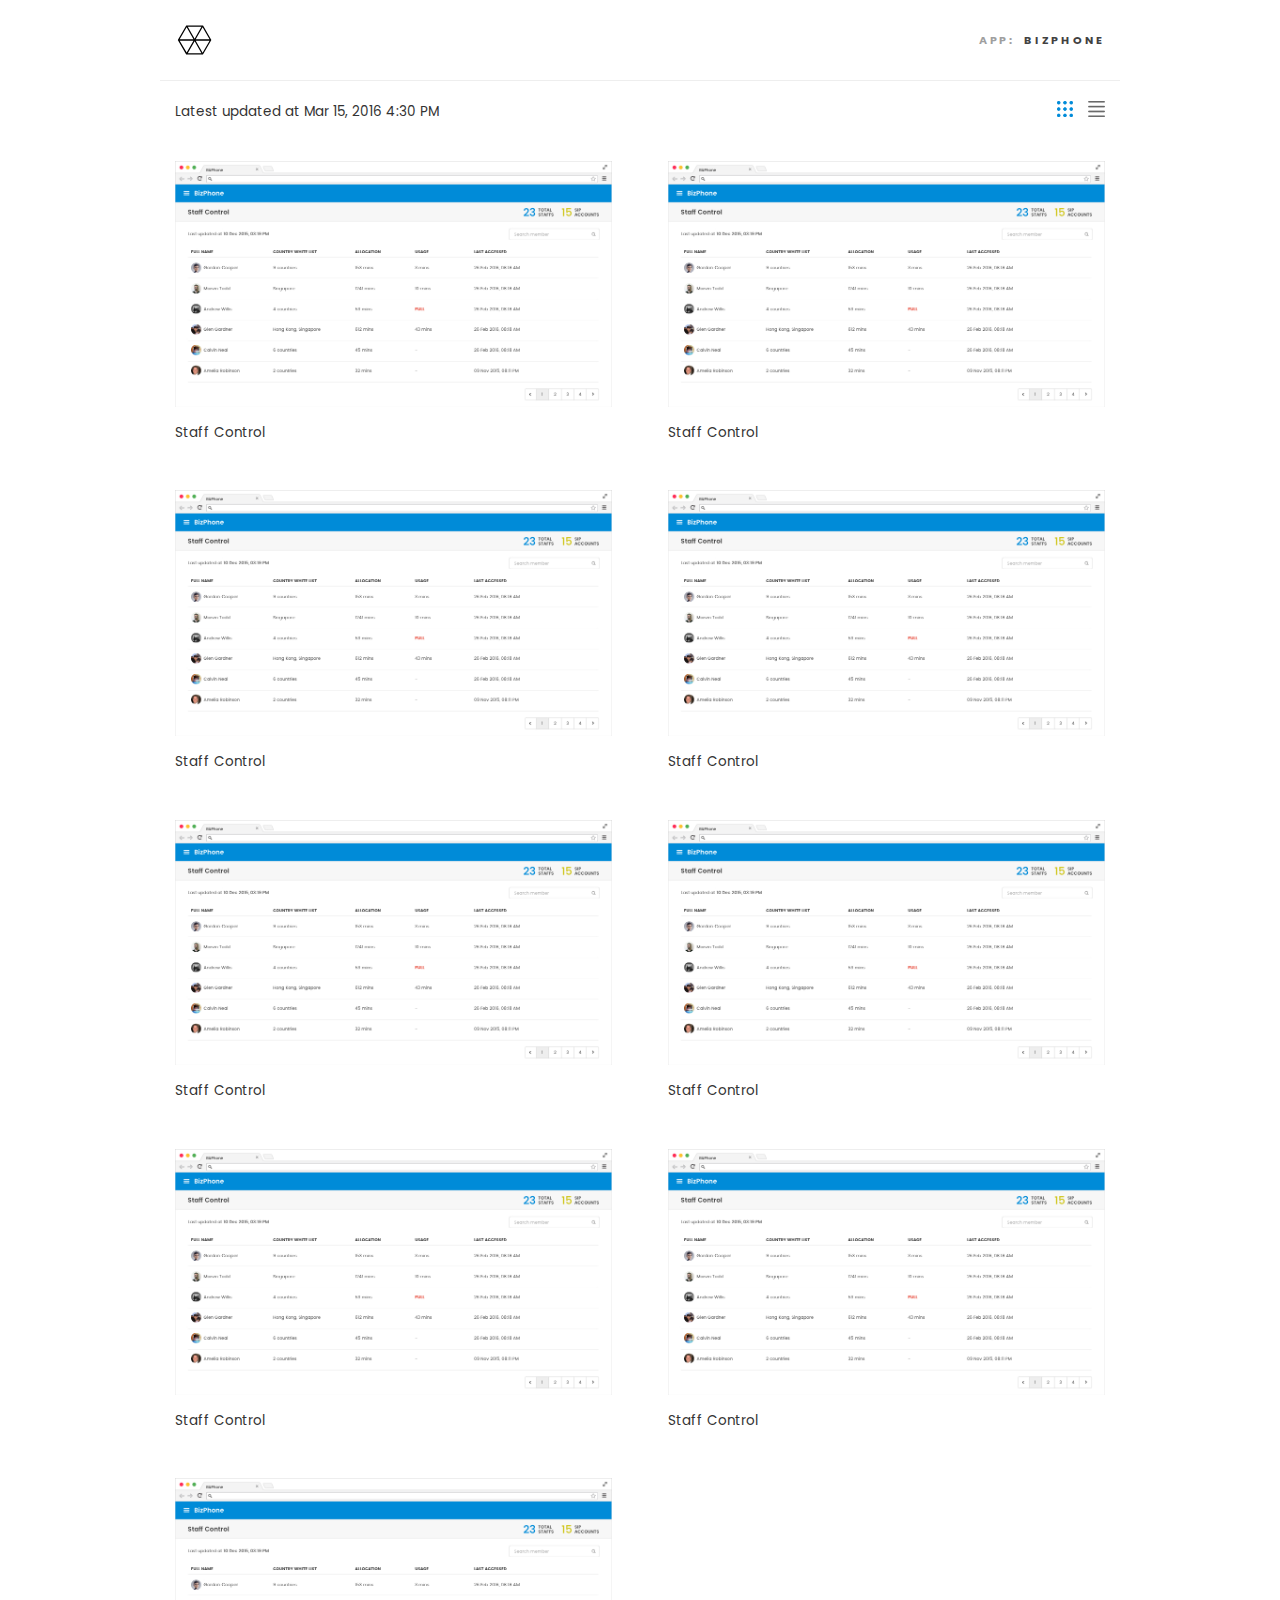
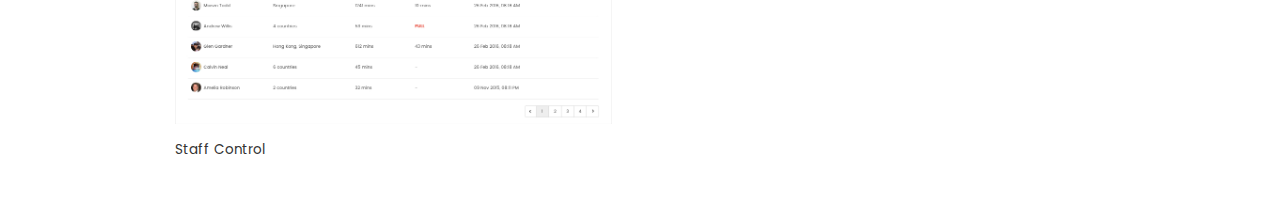
<file: bizphone.html>
<!DOCTYPE html>
<html lang="en">
<head>

  <!-- Basic Page Needs
  –––––––––––––––––––––––––––––––––––––––––––––––––– -->
  <meta charset="utf-8">
  <title>BizPhone</title>
  <meta name="description" content="">
  <meta name="author" content="">

  <!-- Mobile Specific Metas
  –––––––––––––––––––––––––––––––––––––––––––––––––– -->
  <meta name="viewport" content="width=device-width, initial-scale=1">

  <!-- FONT
  

<link href='https://fonts.googleapis.com/css?family=Raleway:400,100,100italic,200,200italic,300,300italic,500,400italic,900,900italic,800italic,800,700,700italic,600italic,600,500italic' rel='stylesheet' type='text/css'>
  –––––––––––––––––––––––––––––––––––––––––––––––––– -->
  <link href='https://fonts.googleapis.com/css?family=Poppins:400,300,500,600,700' rel='stylesheet' type='text/css'>    
  <link rel="stylesheet" href="https://maxcdn.bootstrapcdn.com/font-awesome/4.6.1/css/font-awesome.min.css">

  <!-- CSS
  –––––––––––––––––––––––––––––––––––––––––––––––––– -->
  <link rel="stylesheet" href="css/normalize.css">
  <link rel="stylesheet" href="css/skeleton.css">
  <link rel="stylesheet" href="css/style.css">  
   

  <!-- Favicon
  –––––––––––––––––––––––––––––––––––––––––––––––––– -->
  <link rel="icon" type="image/png" href="images/connected.png">

</head>
<body>

    <!-- Primary Page Layout
    –––––––––––––––––––––––––––––––––––––––––––––––––– -->
    
    
    <section class="overlay" aria-hidden="true">
        <div class="se-pre-con"></div>
      <div>
        <img src="images/bizphone/bizphone_staffcontrol.jpg"/>
        <button type="button" class="close-overlay">X</button>
      </div>
    </section>
    
    <div class="container">
        <nav class="navbar">
            <div class="container">
                <ul class="navbar-list ">
                    <li class="navbar-item"><div class="logo"><img src="images/connected.svg"></div></li>
                    <li class="navbar-item navbar-right"><a class="navbar-link active">App: </a><span class="navbar-link">BizPhone</span></li>
                </ul>
            </div>
        </nav>
        <div id="content">
            <div class="project-tool">
                <div class="info">Latest updated at Mar 15, 2016 4:30 PM</div>
                <div class="buttons">
                    <a class="grid"></a>
                    <a class="list"></a>
                </div>
            </div>
            <ul class="grid">
                <li class="project">
                    <div class="thumbnail">
                        <img src="images/bizphone/bizphone_staffcontrol_930.jpg" />
                        <button type="button" class="open-overlay"><img src="images/zoom.png"/></button>
                    </div>    
                    <div class="file-name">Staff Control</div>
                </li>
                <li class="project">
                    <div class="thumbnail">
                        <img src="images/bizphone/bizphone_staffcontrol_930.jpg" />
                        <button type="button" class="open-overlay"><img src="images/zoom.png"/></button>
                    </div>    
                    <div class="file-name">Staff Control</div>
                </li> 
                <li class="project">
                    <div class="thumbnail">
                        <img src="images/bizphone/bizphone_staffcontrol_930.jpg" />
                        <button type="button" class="open-overlay"><img src="images/zoom.png"/></button>
                    </div>    
                    <div class="file-name">Staff Control</div>
                </li> 
                <li class="project">
                    <div class="thumbnail">
                        <img src="images/bizphone/bizphone_staffcontrol_930.jpg" />
                        <button type="button" class="open-overlay"><img src="images/zoom.png"/></button>
                    </div>    
                    <div class="file-name">Staff Control</div>
                </li> 
                <li class="project">
                    <div class="thumbnail">
                        <img src="images/bizphone/bizphone_staffcontrol_930.jpg" />
                        <button type="button" class="open-overlay"><img src="images/zoom.png"/></button>
                    </div>    
                    <div class="file-name">Staff Control</div>
                </li> 
                <li class="project">
                    <div class="thumbnail">
                        <img src="images/bizphone/bizphone_staffcontrol_930.jpg" />
                        <button type="button" class="open-overlay"><img src="images/zoom.png"/></button>
                    </div>    
                    <div class="file-name">Staff Control</div>
                </li> 
                <li class="project">
                    <div class="thumbnail">
                        <img src="images/bizphone/bizphone_staffcontrol_930.jpg" />
                        <button type="button" class="open-overlay"><img src="images/zoom.png"/></button>
                    </div>    
                    <div class="file-name">Staff Control</div>
                </li> 
                <li class="project">
                    <div class="thumbnail">
                        <img src="images/bizphone/bizphone_staffcontrol_930.jpg" />
                        <button type="button" class="open-overlay"><img src="images/zoom.png"/></button>
                    </div>    
                    <div class="file-name">Staff Control</div>
                </li> 
                <li class="project">
                    <div class="thumbnail">
                        <img src="images/bizphone/bizphone_staffcontrol_930.jpg" />
                        <button type="button" class="open-overlay"><img src="images/zoom.png"/></button>
                    </div>    
                    <div class="file-name">Staff Control</div>
                </li> 
                
            </ul>   
        </div>    
        <div id="footer"></div>
    </div>
    
    
    

    <!-- End Document
    –––––––––––––––––––––––––––––––––––––––––––––––––– -->
    <script src="js/jquery.min.js"></script>
    <script src="js/modernizr.js"></script>
    <script src="js/custom.js"></script>
    
    
    
    
</body>
</html>
</file>
<file: css/skeleton.css>
/*
* Skeleton V2.0.4
* Copyright 2014, Dave Gamache
* www.getskeleton.com
* Free to use under the MIT license.
* http://www.opensource.org/licenses/mit-license.php
* 12/29/2014
*/


/* Table of contents
––––––––––––––––––––––––––––––––––––––––––––––––––
- Grid
- Base Styles
- Typography
- Links
- Buttons
- Forms
- Lists
- Code
- Tables
- Spacing
- Utilities
- Clearing
- Media Queries
*/


/* Grid
–––––––––––––––––––––––––––––––––––––––––––––––––– */
.container {
  position: relative;
  width: 100%;
  max-width: 960px;
  margin: 0 auto;
  padding: 0 20px;
  box-sizing: border-box; }
.column,
.columns {
  width: 100%;
  float: left;
  box-sizing: border-box; }

/* For devices larger than 400px */
@media (min-width: 400px) {
  .container {
    width: 85%;
    padding: 0; }
}

/* For devices larger than 550px */
@media (min-width: 550px) {
  .container {
    width: 80%; }
  .column,
  .columns {
    margin-left: 4%; }
  .column:first-child,
  .columns:first-child {
    margin-left: 0; }

  .one.column,
  .one.columns                    { width: 4.66666666667%; }
  .two.columns                    { width: 13.3333333333%; }
  .three.columns                  { width: 22%;            }
  .four.columns                   { width: 30.6666666667%; }
  .five.columns                   { width: 39.3333333333%; }
  .six.columns                    { width: 48%;            }
  .seven.columns                  { width: 56.6666666667%; }
  .eight.columns                  { width: 65.3333333333%; }
  .nine.columns                   { width: 74.0%;          }
  .ten.columns                    { width: 82.6666666667%; }
  .eleven.columns                 { width: 91.3333333333%; }
  .twelve.columns                 { width: 100%; margin-left: 0; }

  .one-third.column               { width: 30.6666666667%; }
  .two-thirds.column              { width: 65.3333333333%; }

  .one-half.column                { width: 48%; }

  /* Offsets */
  .offset-by-one.column,
  .offset-by-one.columns          { margin-left: 8.66666666667%; }
  .offset-by-two.column,
  .offset-by-two.columns          { margin-left: 17.3333333333%; }
  .offset-by-three.column,
  .offset-by-three.columns        { margin-left: 26%;            }
  .offset-by-four.column,
  .offset-by-four.columns         { margin-left: 34.6666666667%; }
  .offset-by-five.column,
  .offset-by-five.columns         { margin-left: 43.3333333333%; }
  .offset-by-six.column,
  .offset-by-six.columns          { margin-left: 52%;            }
  .offset-by-seven.column,
  .offset-by-seven.columns        { margin-left: 60.6666666667%; }
  .offset-by-eight.column,
  .offset-by-eight.columns        { margin-left: 69.3333333333%; }
  .offset-by-nine.column,
  .offset-by-nine.columns         { margin-left: 78.0%;          }
  .offset-by-ten.column,
  .offset-by-ten.columns          { margin-left: 86.6666666667%; }
  .offset-by-eleven.column,
  .offset-by-eleven.columns       { margin-left: 95.3333333333%; }

  .offset-by-one-third.column,
  .offset-by-one-third.columns    { margin-left: 34.6666666667%; }
  .offset-by-two-thirds.column,
  .offset-by-two-thirds.columns   { margin-left: 69.3333333333%; }

  .offset-by-one-half.column,
  .offset-by-one-half.columns     { margin-left: 52%; }

}


/* Base Styles
–––––––––––––––––––––––––––––––––––––––––––––––––– */
/* NOTE
html is set to 62.5% so that all the REM measurements throughout Skeleton
are based on 10px sizing. So basically 1.5rem = 15px :) */
html {
  font-size: 13.5px; }
body {
  font-size: 13.5px; /* currently ems cause chrome bug misinterpreting rems on body element */
  line-height: 1.6296296;
  font-weight: normal;
  font-family: "Poppins", "HelveticaNeue", "Helvetica Neue", Helvetica, Arial, sans-serif;
  color: #333; }


/* Typography
–––––––––––––––––––––––––––––––––––––––––––––––––– */
h1, h2, h3, h4, h5, h6 {
  margin-top: 0;
  margin-bottom: 2rem;
  font-weight: 300; }
h1 { font-size: 4.0rem; line-height: 1.2;  letter-spacing: -.1rem;}
h2 { font-size: 3.6rem; line-height: 1.25; letter-spacing: -.1rem; }
h3 { font-size: 3.0rem; line-height: 1.3;  letter-spacing: -.1rem; }
h4 { font-size: 2.4rem; line-height: 1.35; letter-spacing: -.08rem; }
h5 { font-size: 1.8rem; line-height: 1.5;  letter-spacing: -.05rem; }
h6 { font-size: 1.5rem; line-height: 1.6;  letter-spacing: 0; }

/* Larger than phablet */
@media (min-width: 550px) {
  h1 { font-size: 5.0rem; }
  h2 { font-size: 4.2rem; }
  h3 { font-size: 3.6rem; }
  h4 { font-size: 3.0rem; }
  h5 { font-size: 2.4rem; }
  h6 { font-size: 1.5rem; }
}

p {
  margin-top: 0; }


/* Links
–––––––––––––––––––––––––––––––––––––––––––––––––– */
a {
  color: #1EAEDB; }
a:hover {
  color: #0FA0CE; }


/* Buttons
–––––––––––––––––––––––––––––––––––––––––––––––––– */
.button,
button,
input[type="submit"],
input[type="reset"],
input[type="button"] {
  display: inline-block;
  height: 38px;
  padding: 0 30px;
  color: #555;
  text-align: center;
  font-size: 11px;
  font-weight: 600;
  line-height: 38px;
  letter-spacing: .1rem;
  text-transform: uppercase;
  text-decoration: none;
  white-space: nowrap;
  background-color: transparent;
  border-radius: 4px;
  border: 1px solid #bbb;
  cursor: pointer;
  box-sizing: border-box; }
.button:hover,
button:hover,
input[type="submit"]:hover,
input[type="reset"]:hover,
input[type="button"]:hover,
.button:focus,
button:focus,
input[type="submit"]:focus,
input[type="reset"]:focus,
input[type="button"]:focus {
  color: #333;
  border-color: #888;
  outline: 0; }
.button.button-primary,
button.button-primary,
input[type="submit"].button-primary,
input[type="reset"].button-primary,
input[type="button"].button-primary {
  color: #FFF;
  background-color: #33C3F0;
  border-color: #33C3F0; }
.button.button-primary:hover,
button.button-primary:hover,
input[type="submit"].button-primary:hover,
input[type="reset"].button-primary:hover,
input[type="button"].button-primary:hover,
.button.button-primary:focus,
button.button-primary:focus,
input[type="submit"].button-primary:focus,
input[type="reset"].button-primary:focus,
input[type="button"].button-primary:focus {
  color: #FFF;
  background-color: #1EAEDB;
  border-color: #1EAEDB; }


/* Forms
–––––––––––––––––––––––––––––––––––––––––––––––––– */
input[type="email"],
input[type="number"],
input[type="search"],
input[type="text"],
input[type="tel"],
input[type="url"],
input[type="password"],
textarea,
select {
  height: 38px;
  padding: 6px 10px; /* The 6px vertically centers text on FF, ignored by Webkit */
  background-color: #fff;
  border: 1px solid #D1D1D1;
  border-radius: 4px;
  box-shadow: none;
  box-sizing: border-box; }
/* Removes awkward default styles on some inputs for iOS */
input[type="email"],
input[type="number"],
input[type="search"],
input[type="text"],
input[type="tel"],
input[type="url"],
input[type="password"],
textarea {
  -webkit-appearance: none;
     -moz-appearance: none;
          appearance: none; }
textarea {
  min-height: 65px;
  padding-top: 6px;
  padding-bottom: 6px; }
input[type="email"]:focus,
input[type="number"]:focus,
input[type="search"]:focus,
input[type="text"]:focus,
input[type="tel"]:focus,
input[type="url"]:focus,
input[type="password"]:focus,
textarea:focus,
select:focus {
  border: 1px solid #33C3F0;
  outline: 0; }
label,
legend {
  display: block;
  margin-bottom: .5rem;
  font-weight: 600; }
fieldset {
  padding: 0;
  border-width: 0; }
input[type="checkbox"],
input[type="radio"] {
  display: inline; }
label > .label-body {
  display: inline-block;
  margin-left: .5rem;
  font-weight: normal; }


/* Lists
–––––––––––––––––––––––––––––––––––––––––––––––––– */
ul {
  list-style: circle inside; }
ol {
  list-style: decimal inside; }
ol, ul {
  padding-left: 0;
  margin-top: 0; }
ul ul,
ul ol,
ol ol,
ol ul {
  margin: 1.5rem 0 1.5rem 3rem;
  font-size: 90%; }
li {
  margin-bottom: 1rem; }


/* Code
–––––––––––––––––––––––––––––––––––––––––––––––––– */
code {
  padding: .2rem .5rem;
  margin: 0 .2rem;
  font-size: 90%;
  white-space: nowrap;
  background: #F1F1F1;
  border: 1px solid #E1E1E1;
  border-radius: 4px; }
pre > code {
  display: block;
  padding: 1rem 1.5rem;
  white-space: pre; }


/* Tables
–––––––––––––––––––––––––––––––––––––––––––––––––– */
th,
td {
  padding: 12px 15px;
  text-align: left;
  border-bottom: 1px solid #E1E1E1; }
th:first-child,
td:first-child {
  padding-left: 0; }
th:last-child,
td:last-child {
  padding-right: 0; }


/* Spacing
–––––––––––––––––––––––––––––––––––––––––––––––––– */
button,
.button {
  margin-bottom: 1rem; }
input,
textarea,
select,
fieldset {
  margin-bottom: 1.5rem; }
pre,
blockquote,
dl,
figure,
table,
p,
ul,
ol,
form {
  margin-bottom: 2.5rem; }


/* Utilities
–––––––––––––––––––––––––––––––––––––––––––––––––– */
.u-full-width {
  width: 100%;
  box-sizing: border-box; }
.u-max-full-width {
  max-width: 100%;
  box-sizing: border-box; }
.u-pull-right {
  float: right; }
.u-pull-left {
  float: left; }


/* Misc
–––––––––––––––––––––––––––––––––––––––––––––––––– */
hr {
  margin-top: 3rem;
  margin-bottom: 3.5rem;
  border-width: 0;
  border-top: 1px solid #E1E1E1; }


/* Clearing
–––––––––––––––––––––––––––––––––––––––––––––––––– */

/* Self Clearing Goodness */
.container:after,
.row:after,
.u-cf {
  content: "";
  display: table;
  clear: both; }


/* Media Queries
–––––––––––––––––––––––––––––––––––––––––––––––––– */
/*
Note: The best way to structure the use of media queries is to create the queries
near the relevant code. For example, if you wanted to change the styles for buttons
on small devices, paste the mobile query code up in the buttons section and style it
there.
*/


/* Larger than mobile */
@media (min-width: 400px) {}

/* Larger than phablet (also point when grid becomes active) */
@media (min-width: 550px) {}

/* Larger than tablet */
@media (min-width: 750px) {}

/* Larger than desktop */
@media (min-width: 1000px) {}

/* Larger than Desktop HD */
@media (min-width: 1200px) {}
</file>
<file: css/style.css>
/*--------------------
    CONTENT
--------------------*/

#content {
   padding: 0 15px;
}

#content ul {
   list-style: none; 
}






/*--------------------
    PROJECT TOOL
--------------------*/

.project-tool{
    height: 60px;
    margin-top: 20px;
}

.project-tool > .info{
    float: left
}

.project-tool > .buttons{
    float: right;
}

.project-tool > .buttons > a{
    border: none;
    float: left;
    margin-left: 15px;
    cursor: pointer;
    opacity: 0.6;
}

.project-tool > .buttons > a:hover{
    opacity: 1;
}

.project-tool > .buttons > a.grid{
    background: url(../images/grid.png);
    background-size: 16px 16px;
    background-position: top left;
    height: 16px;
    width: 16px;
}

.project-tool > .buttons > a.grid.active{
    opacity: 1;
    background: url(../images/grid-active.png);
    background-size: 16px 16px;
    background-position: top left;
}

.project-tool > .buttons > a.list{
    background: url(../images/list.png);
    background-size: 17px 16px;
    background-position: top left;
    height: 16px;
    width: 17px;
}

.project-tool > .buttons > a.list.active{
    opacity: 1;
    background: url(../images/list-active.png);
    background-size: 17px 16px;
    background-position: top left;
}


/*--------------------
    LIST
--------------------*/

#content .list .project { 
    width: 100%;
    margin-bottom: 8%;
}

#content .list .file-name{
    text-align: center;
}


/*--------------------
    GRID
--------------------*/

#content .grid .project {
   float: left; 
    width: 47%;  
    margin-bottom: 5%;
}

#content .grid .project:nth-child(odd){
    margin-left: 0;
    margin-right: 3%;
}
#content .grid .project:nth-child(even){
    margin-left: 3%;
    margin-right: 0;
}

/*--------------------
    PROJECT
--------------------*/

/*  Shot */
.project > .project-shot{
    position: relative;
    border: 1px solid rgba(34,36,38,.05);
    
    padding: 15px 15px 20px 15px;
    background: #fff;
    border-radius: 4px;
}

.project > .project-shot:before{
    display: block;
    bottom: 0 !important;   
}

.project > .project-shot:before,
.project > .project-shot:after{
    content: '';
    position: absolute;
    bottom: -3px;
    left: 0;
    border-top: 1px solid rgba(34,36,38,.05);
    background: rgba(0,0,0,.03);
    width: 100%;
    height: 4px;
    visibility: visible;
}

.project > .project-shot > .project-info {
    margin: 0;
    padding: 25px 0 15px 0;
    text-align: left;
}

.project > .project-shot > .project-info li{
    width: auto;
    margin: 0 0 0 12px;
    display: inline;
    font-size: 11.5px;
    letter-spacing: 0.3px;
    line-height: 1;
    color: #aaa;
}

.project > .project-shot > .project-info img{
    display: inline-block;
    vertical-align:middle;
    margin-right: 5px;
}

.project > .project-shot > .project-info span{
    line-height: 1;
}

.project > .project-shot > .project-info > .authors{
    float: left;
    margin-top: -5px;
    margin-left: 0;
}

.project > .project-shot > .project-info > .authors img{
    margin-top: -3px;
}

.project > .project-shot > .project-info > .files,
.project > .project-shot > .project-info > .update{
    float: right;
}

.project > .project-shot > .project-info > .files img,
.project > .project-shot > .project-info > .update img{
    margin-top: -2px;
}

/*  Thumbnail */
.project > .thumbnail {
    position: relative;
}
.project > .thumbnail:hover{
    background: black;
}

.project > .thumbnail:hover button{
    display: block;
}

.project > .thumbnail button {
    position:absolute;
    top:0;
    left:0;
    width: 100%;
    height: 100%;
    display:none;
    background: rgba(0,0,0,0.5);
    text-align: center;
    border-radius: 0 !important;
    
}
.project > .thumbnail button img{
    height: 10%;
    
    position: absolute;
    top: 50%;
    left: 50%;
}

/* Name */
.project > .project-name{
    font-size: 18px;
    letter-spacing: 0.5px;
    font-weight: 600;
    margin-top: 15px;
    margin-left: 15px;
}

.project > .file-name{
    margin-top: 15px;
}

/*--------------------
    OVERLAY
--------------------*/

/* to the body element */
.noscroll { overflow: hidden; }

.overlay { 
   position: fixed; 
   overflow-y: scroll;
   top: 0; right: 0; bottom: 0; left: 0; 
    z-index: 1;
    
}

[aria-hidden="true"] { 
    display: none; 
}
[aria-hidden="false"] { 
    display: block; 
    
}


/* this code is not strictly necessary: just to make this demo a bit pleasant */

.overlay div {
   margin: 20px auto;
   width: 100%;
   max-width: 1366px;
  
}
.overlay {
    background:  rgba(40,40,40, .75);
    
}

.overlay button {
    width: 80px;
    height: 80px;
    position: absolute;
    right: 20px;
    top: 20px;
    overflow: hidden;
    border: none;
    background: url(../images/close.png) no-repeat center center;
    background-size: 40px 40px;
    text-indent: 200%;
    color: transparent;
    outline: none;
    z-index: 100;
}





/*--------------------
    HEADER
--------------------*/


.logo {
    width: 100%;
    text-align: left;
    cursor: default;
    letter-spacing: 1px;
    text-decoration: none;
    
}

.logo > img {
    width: 40px;
    position: absolute;
    top:20px;
}

.navbar{
    display: none;
}



@media (min-width: 750px){
    .navbar > .container {
        width: 100%;
    }
    .navbar{
        padding: 0 15px;
        display: block;
        height: 80px;
        z-index: 99;
        border-bottom: 1px solid #eee;
        
    }
    .navbar-list {
        list-style: none;
        margin-bottom: 0;
    }
    .navbar-item {
        float: left;
        margin-bottom: 0;
    }
    .navbar-link {
        text-transform: uppercase;
        font-size: 11px;
        font-weight: 700;
        letter-spacing: .2rem;
        margin-right: 35px;
        text-decoration: none;
        line-height: 80px;
        color: #414141;
    }
    
    
    .navbar-right {
        float: right;
    }
    
    .navbar .active{
        opacity: 0.5
    }

    .navbar .active:hover,
    .navbar .active:focus{
        color: #222;
    }

    .navbar-item span{
        margin-left: -30px;
        margin-right: 0;
    }
    
}

/*
.navbar {
    display: block;
    width: 100%;
    height: 2.5rem;
    margin-top: 50px;
    z-index: 99;
    margin-bottom: 40px;
}


*/

.app-name {
    border: none;
    margin: 0 auto;
    text-align: center;
    padding: 0;
    font-family: "Poppins",'Helvetica Neue',Arial,Helvetica,sans-serif;
    text-transform: uppercase;
    letter-spacing: 2px;
    color: #2C83C5;
    font-size: 20px;
    margin-bottom: 20px;
    font-weight: 700;
}

img.wave {
    width: 100%;
}

.block{
    margin-bottom: 40px;
    list-style: none;
}


/*--------------------
    FOOTER
--------------------*/
#footer{
    
}


/*--------------------
    LOADING
--------------------*/
/* Paste this css to your style sheet file or under head tag */
/* This only works with JavaScript, 
if it's not present, don't show loader */
.no-js #loader { display: none;  }
.js #loader { display: block; position: absolute; left: 100px; top: 0; }
.se-pre-con {
	position: fixed;
	left: 0px;
	top: 0px;
	width: 100%;
	height: 100%;
	z-index: 9999;
	background: url(images/loading.gif) center no-repeat #fff;
}


/*--------------------
    GENERAL
--------------------*/

.center{
    text-align: center;
}

.fa{
    margin: 0 2px;
}

img {
    display: block;
    max-width: 100%;
    border: 0;
}


html, body {
    height: 100%;
    background: #fff;
    position: relative;
    transition: all 1s ease-in-out;
}
</file>
